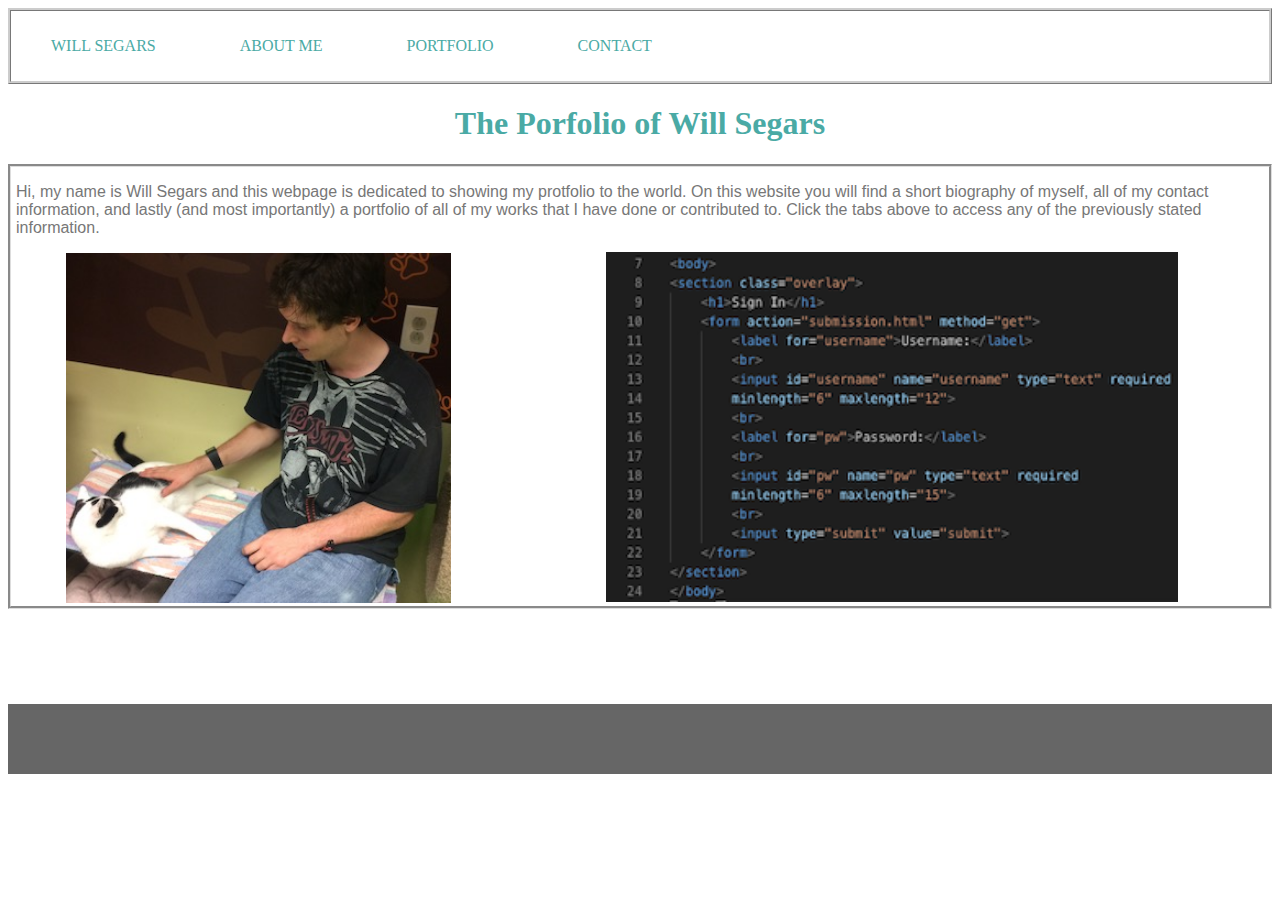
<file: index.html>
<!DOCTYPE html>
<html lang="en">
<head>
    <meta charset="UTF-8">
    <meta name="viewport" content="width=device-width, initial-scale=1.0">
    <meta http-equiv="X-UA-Compatible" content="ie=edge">
    <link href="Assets/CSS/style.css" rel="stylesheet" type="text/css" media="all"/>
    <title>Will Segars</title>
</head>
<body>
    <div id="menu">
    <ul>
        <li><a href="index.html" accesskey="1">Will Segars</a></li>
        <li><a href="bio.html" accesskey="2">About Me</a></li>
        <li><a href="portfolio.html" accesskey="3">Portfolio</a></li>
        <li><a href="contact.html" accesskey="4">Contact</a></li>
    </ul>
    </div>
    <div class="header1"><h1>The Porfolio of Will Segars</h1></div>
    <div class="text-box">
        <div id="font">
    <p>Hi, my name is Will Segars and this webpage is dedicated to 
       showing my protfolio to the world. On this website you will 
       find a short biography of myself, all of my contact information,
       and lastly (and most importantly) a portfolio of all of my works
       that I have done or contributed to. Click the tabs above to 
       access any of the previously stated information.   
    </p>
    <div class="img"><img src="Assets/Images/IMG_6123.jpeg" height="350px"/></div>
    <div class="img2"><img src="Assets/Images/codepic2.png" height="350px"></div>
    </div>
    </div>
    <div class="footer"></div>
</body>
</html>
</file>
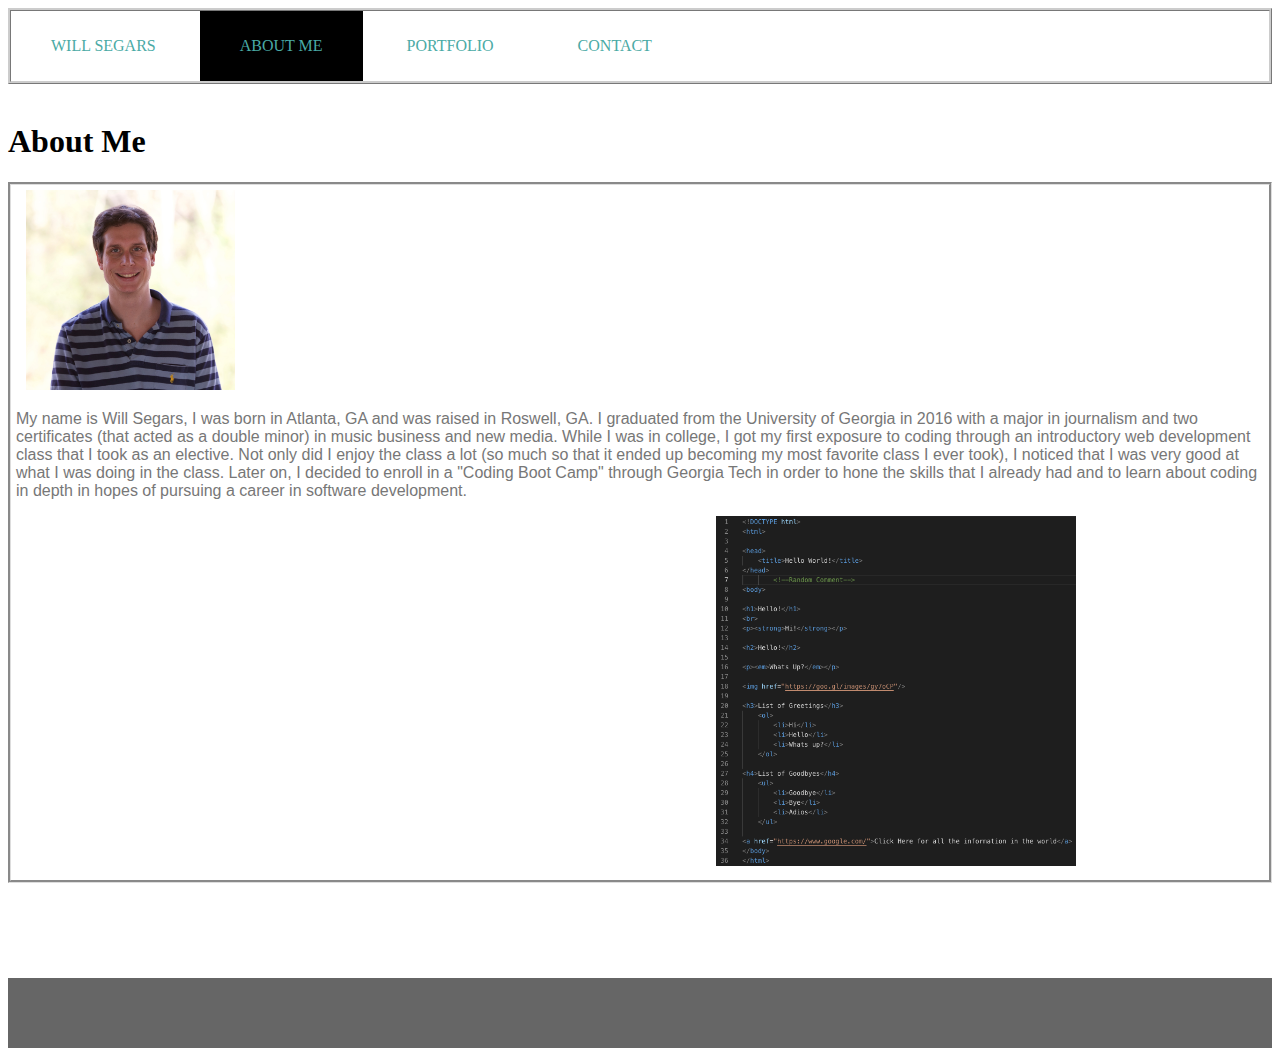
<file: bio.html>
<!DOCTYPE html>
<html lang="en">
<head>
    <meta charset="UTF-8">
    <meta name="viewport" content="width=device-width, initial-scale=1.0">
    <meta http-equiv="X-UA-Compatible" content="ie=edge">
    <link href="Assets/CSS/style.css" rel="stylesheet" type="text/css" media="all"/>
    <title>About Me</title>
</head>
<body>
    <div id="menu" class="container">
     <ul>
         <li><a href="index.html" accesskey="1">Will Segars</a></li>
         <li class="current_page_item"><a href="bio.html" accesskey="2">About Me</a></li>
         <li><a href="portfolio.html" accesskey="3">Portfolio</a></li>
         <li><a href="contact.html" accesskey="4">Contact</a></li>
     </ul>
    </div>
    <br>
    <h1>About Me</h1>
    
        <div class="text-box">
            <div id="font">
        <div class="img4"><img src="Assets/Images/IMG_8351.jpeg" height="200px"></div>
        <p> My name is Will Segars, I was born in Atlanta, GA and was raised
        in Roswell, GA. I graduated from the University of Georgia in 
        2016 with a major in journalism and two certificates (that acted
        as a double minor) in music business and new media. While I was 
        in college, I got my first exposure to coding through an introductory
        web development class that I took as an elective. Not only did I 
        enjoy the class a lot (so much so that it ended up becoming my
        most favorite class I ever took), I noticed that I was very good
        at what I was doing in the class. Later on, I decided to enroll
        in a "Coding Boot Camp" through Georgia Tech in order to hone the 
        skills that I already had and to learn about coding in depth in 
        hopes of pursuing a career in software development.
        </p>
        <div class="img3"><img src="Assets/Images/codepic1.png" height="350px"/></div>
    </div>
        </div>
    <div class="footer"></div>  
</body>
</html>
</file>
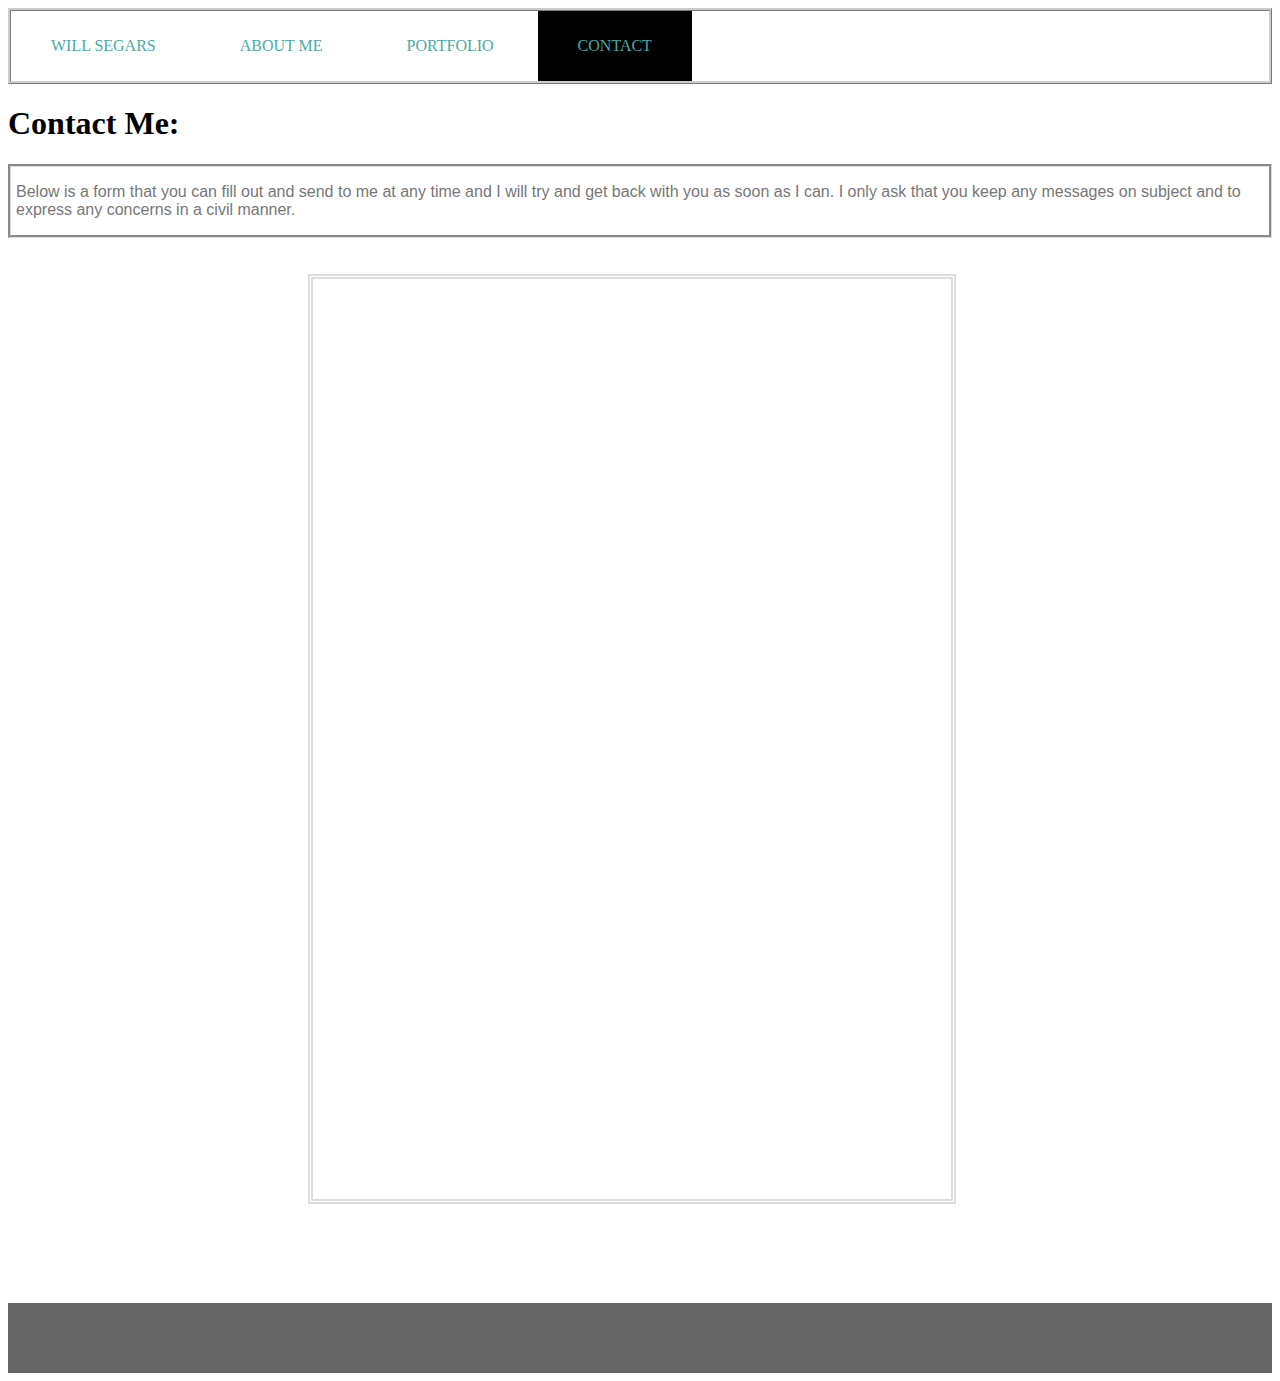
<file: contact.html>
<!DOCTYPE html>
<html lang="en">
<head>
    <meta charset="UTF-8">
    <meta name="viewport" content="width=device-width, initial-scale=1.0">
    <meta http-equiv="X-UA-Compatible" content="ie=edge">
    <link href="Assets/CSS/style.css" rel="stylesheet" type="text/css" media="all"/>
    <title>Contact Me</title>
</head>
<body>
    <div id="menu" class="container">
    <ul>
        <li><a href="index.html" accesskey="1">Will Segars</a></li>
        <li><a href="bio.html" accesskey="2">About Me</a></li>
        <li><a href="portfolio.html" accesskey="3">Portfolio</a></li>
        <li class="current_page_item"><a href="contact.html" accesskey="4">Contact</a></li>
    </ul>
    </div>
    <h1>Contact Me:</h1>
    <div class="text-box">
        <div id="font">
    <p>Below is a form that you can fill out and send to me at any time
       and I will try and get back with you as soon as I can. I only ask
       that you keep any messages on subject and to express any concerns
       in a civil manner.
    </p>
        </div>
    </div>
    <br>
    <br>
    <iframe src="https://docs.google.com/forms/d/e/1FAIpQLSeW9Nwa0_xMrx36FO83BzH5bNT-8_C6FEAA6LXr-pSUthOGNQ/viewform?embedded=true" width="645" height="996" class="form">Loading...</iframe>
    <div class="footer"></div>
</body>
</html>
</file>
<file: Assets/CSS/style.css>
body {
  background-color: #ffffff;
}

#menu {
  overflow: hidden;
  border: #cccccc;
  border-style: ridge;
  border-width: 3px;
}
#menu ul {
  margin: 0px 0px 0px 0px;
  padding: 0px 0px;
  list-style: none;
  line-height: normal;
  background-color: #ffffff;
}
#menu li {
  display: inline-block;
}
#menu a {
  display: block;
  padding: 0px 40px 0px 40px;
  line-height: 70px;
  text-decoration: none;
  text-transform: uppercase;
  text-align: center;
  font-size: 16px;
  font-weight: 500px;
  color: #4aaaa5;
}
#menu a:hover {
  text-decoration: none;
  color: #4aaaa5;
  background-color: black;
}
#menu .current_page_item a {
  text-decoration: none;
  color: #4aaaa5;
  background-color: black;
}
#menu .last {
  border-right: none;
}

.text-box {
  background-color: #ffffff;
  display: block;
  align-content: center;
  border: #dddddd;
  border-style: groove;
  border-width: 3px;
  color: #777777;
  padding-left: 5px;
  padding-right: 5px;
}
.text-box #width1 {
  width: 600px;
}
.text-box #width2 {
  width: 700px;
}
.text-box #font {
  font-family: helvetica;
}

.img {
  margin-left: 50px;
}

.header1 {
  font-family: "Georgia";
  text-align: center;
  color: #4aaaa5;
}

.img2 {
  margin-top: -355px;
  margin-left: 590px;
}

.img3 {
  margin-top: 10px;
  margin-left: 700px;
  padding-right: 10px;
  padding-bottom: 10px;
}

.img4 {
  padding-left: 10px;
  padding-top: 5px;
}

.form {
  border: #dddddd;
  border-style: double;
  border-width: 5px;
  width: 638px;
  height: 920px;
  margin-left: 300px;
}

.footer {
  background-color: #666666;
  width: 100%;
  height: 70px;
  margin-top: 95px;
}

.card-columns {
  -webkit-column-count: 3;
  -moz-column-count: 3;
  column-count: 3;
  -webkit-column-gap: 1.25rem;
  -moz-column-gap: 1.25rem;
  column-gap: 1.25rem;
  orphans: 1;
  widows: 1;
}

.card {
  position: relative;
  display: -ms-flexbox;
  display: flex;
  -ms-flex-direction: column;
  flex-direction: column;
  min-width: 0;
  word-wrap: break-word;
  background-color: #fff;
  background-clip: border-box;
  border: 1px solid rgba(0, 0, 0, 0.125);
  border-radius: 0.25rem;
}

.text-center {
  text-align: center !important;
}

.bg-info {
  background-color: #17a2b8 !important;
}

.card-img-top {
  width: 100%;
  border-top-left-radius: calc(.25rem - 1px);
  border-top-right-radius: calc(.25rem - 1px);
}

.card-body {
  -ms-flex: 1 1 auto;
  flex: 1 1 auto;
  padding: 1.25rem;
}

.card-text:last-child {
  margin-bottom: 0;
}

.dummy-img {
  object-fit: scale-down;
}

.sm-tb {
  width: 338px;
  height: 20px;
  font-size: 14px;
  text-align: center;
  background-color: #4aaaa5;
  color: #ffffff;
  margin-top: 317px;
  font-family: Arial, Helvetica, sans-serif;
  position: absolute;
}

@media screen and (max-width: 980px) {
  body {
    background-color: darkgrey;
  }

  .img {
    margin-left: -10px;
    width: 40%;
    float: none;
    padding: 20px;
  }

  .img2 {
    margin-left: 0px;
    overflow: hidden;
    width: 60%;
    float: none;
    padding: 375px;
  }

  .img3 {
    margin-left: 550px;
  }

  .form {
    margin-left: 150px;
  }
}
@media screen and (max-width: 768px) {
  body {
    background-color: darkcyan;
  }

  .img {
    margin-left: -10px;
    width: 40%;
    float: none;
    padding: 20px;
  }

  .img2 {
    margin-left: -250px;
    overflow: hidden;
    width: 60%;
    float: none;
    padding: 375px;
  }

  .img3 {
    margin-left: 300px;
  }

  .form {
    margin-left: 50px;
  }
}
@media screen and (max-width: 640px) {
  body {
    background-color: darkblue;
  }

  .img {
    margin-left: -10px;
    width: 40%;
    float: none;
    padding: 20px;
  }

  .img2 {
    margin-left: -375px;
    overflow: hidden;
    width: 60%;
    float: none;
    padding: 375px;
  }

  .img3 {
    margin-left: 150px;
  }

  h1 {
    color: darkgrey;
  }

  .header {
    color: #4aaaa5;
  }

  .form {
    margin-right: 65 px;
    height: 856px;
    width: 500px;
  }
}

/*# sourceMappingURL=style.css.map */
</file>
